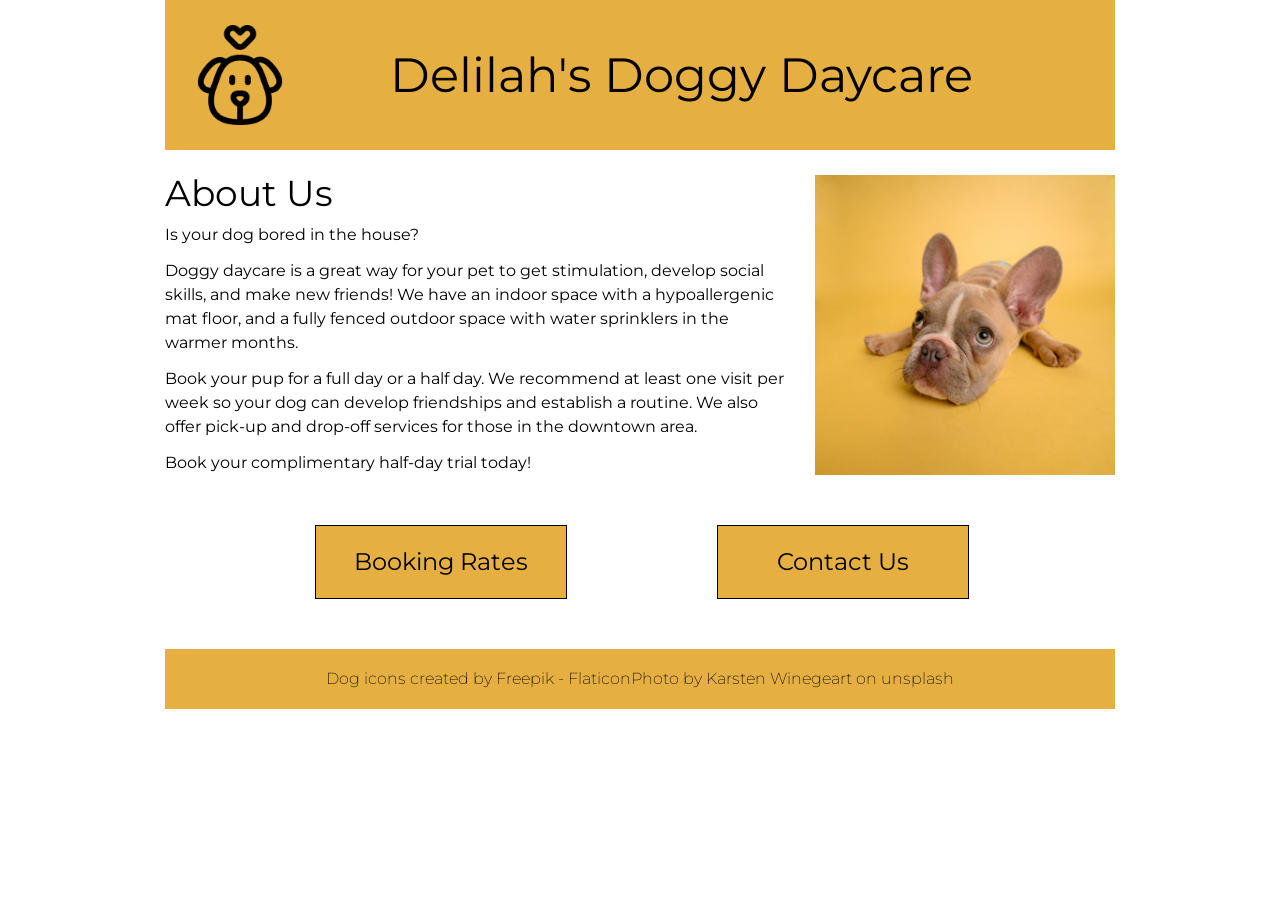
<file: index.html>
<!DOCTYPE html>
<html lang="en">

<head>
    <meta charset="UTF-8">
    <meta http-equiv="X-UA-Compatible" content="IE=edge">
    <meta name="viewport" content="width=device-width, initial-scale=1.0">
    <title>Delilah's Doggy Daycare - Home</title>
    <!-- style sheets -->
    <link rel="stylesheet" href="styles/reset.css">
    <link rel="stylesheet" href="styles/styles.css">
    <!-- fonts -->
    <link rel="preconnect" href="https://fonts.googleapis.com">
    <link rel="preconnect" href="https://fonts.gstatic.com" crossorigin>
    <link href="https://fonts.googleapis.com/css2?family=Montserrat:wght@200;400;600&display=swap" rel="stylesheet">
</head>

<body>
    <header>
        <a href="index.html" class="flex">
            <img src="images/dog.png" alt="outline of a dog's face with heart above it">
            <h1>Delilah's Doggy Daycare</h1>
        </a>
    </header>
    <main class="index">
        <div class="flex">
            <section class="about-us">
                <h2 class="main-h2">About Us</h2>
                <p class="main-p">Is your dog bored in the house?</p>
                <p class="main-p">Doggy daycare is a great way for your pet to get stimulation, develop social skills, and make new
                    friends! We have an indoor space with a hypoallergenic mat floor, and a fully fenced outdoor space
                    with water sprinklers in the warmer months.</p>
                <p class="main-p">Book your pup for a full day or a half day. We recommend at least one visit per week so your dog can
                    develop friendships and establish a routine. We also offer pick-up and drop-off services for those
                    in the downtown area.</p>
                <p class="main-p">Book your complimentary half-day trial today!</p>
            </section>
            <img id="maindog" src="images/dog-yellow-background.jpg" alt="french bulldog puppy with large ears looking sad on mustard yellow background">
        </div>
        <div class="flex">
            <a id="fake-button1" class="fake-button large-text" href="pages/booking.html">Booking Rates</a>
            <a id="fake-button2" class="fake-button large-text" href="pages/contact.html">Contact Us</a>
        </div>
    </main>
    <footer>
        <p>Dog icons created by <a href="https://www.flaticon.com/free-icons/dog" title="dog icons">Freepik -
                Flaticon</a></p>
        <p>Photo by <a href="https://unsplash.com/photos/NE0XGVKTmcA">Karsten Winegeart</a> on unsplash</p>
    </footer>
</body>

</html>
</file>
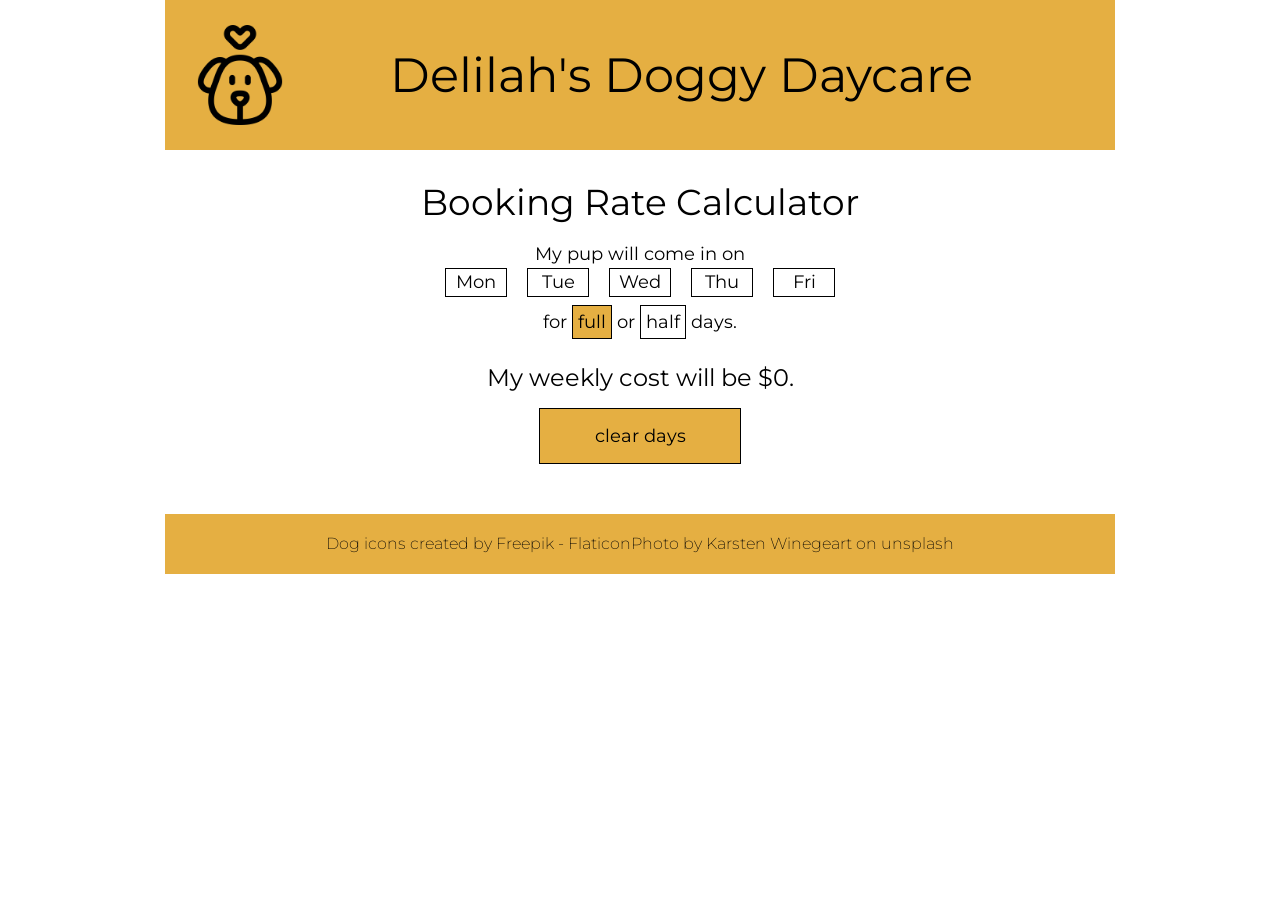
<file: pages/booking.html>
<!DOCTYPE html>
<html lang="en">

<head>
    <meta charset="UTF-8">
    <meta http-equiv="X-UA-Compatible" content="IE=edge">
    <meta name="viewport" content="width=device-width, initial-scale=1.0">
    <title>Delilah's Doggy Daycare - Booking Rates</title>
    <!-- style sheets -->
    <link rel="stylesheet" href="../styles/reset.css">
    <link rel="stylesheet" href="../styles/styles.css">
    <!-- fonts -->
    <link rel="preconnect" href="https://fonts.googleapis.com">
    <link rel="preconnect" href="https://fonts.gstatic.com" crossorigin>
    <link href="https://fonts.googleapis.com/css2?family=Montserrat:wght@200;400;600&display=swap" rel="stylesheet">
</head>

<body >
    <header>
        <a href="../index.html" class="flex">
            <img src="../images/dog.png" alt="outline of a dog's face with heart above it">
            <h1>Delilah's Doggy Daycare</h1>
        </a>
    </header>
    <main id="booking-main" class="booking-page">
        <h2>Booking Rate Calculator</h2>
        <p>My pup will come in on</p>
        <ul class="flex day-selector">
            <li class = "blue-hover" id="monday">Mon</li>
            <li class = "blue-hover" id="tuesday">Tue</li>
            <li class = "blue-hover" id="wednesday">Wed</li>
            <li class = "blue-hover" id="thursday">Thu</li>
            <li class = "blue-hover" id="friday">Fri</li>
        </ul>
        <p>for <span class="clicked small-button blue-hover" id="full">full</span> or <span class="small-button blue-hover" id="half">half</span> days.</p>
        <p class="top-margin large-text">My weekly cost will be $<span id="calculated-cost">0</span>.</p>
        <p class="fake-button blue-hover" id="clear-button">clear days</p>
    </main>
    <footer>
        <p>Dog icons created by <a href="https://www.flaticon.com/free-icons/dog" title="dog
                    icons">Freepik -
                Flaticon</a></p>
        <p>Photo by <a href="https://unsplash.com/photos/NE0XGVKTmcA">Karsten
                Winegeart</a> on unsplash</p>
    </footer>
    <script src="../scripts/booking.js"></script>
</body>

</html>
</file>
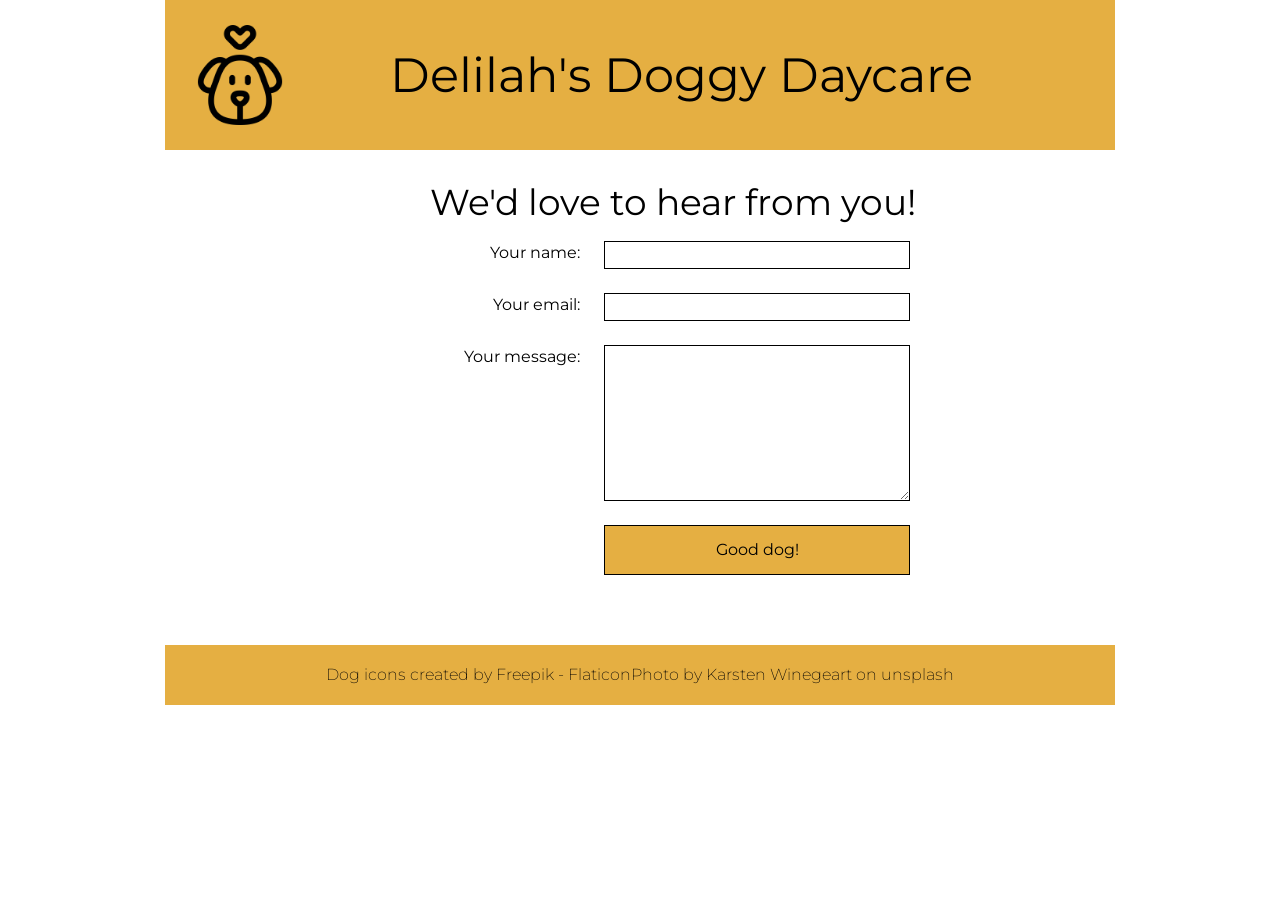
<file: pages/contact.html>
<!DOCTYPE html>
<html lang="en">

<head>
    <meta charset="UTF-8">
    <meta http-equiv="X-UA-Compatible" content="IE=edge">
    <meta name="viewport" content="width=device-width, initial-scale=1.0">
    <title>Delilah's Doggy Daycare - Contact Us</title>
    <!-- style sheets -->
    <link rel="stylesheet" href="../styles/reset.css">
    <link rel="stylesheet" href="../styles/styles.css">
    <!-- fonts -->
    <link rel="preconnect" href="https://fonts.googleapis.com">
    <link rel="preconnect" href="https://fonts.gstatic.com" crossorigin>
    <link href="https://fonts.googleapis.com/css2?family=Montserrat:wght@200;400;600&display=swap" rel="stylesheet">
</head>

<body>
    <header>
        <a href="../index.html" class="flex">
            <img src="../images/dog.png" alt="outline of a dog's face with heart above it">
            <h1>Delilah's Doggy Daycare</h1>
        </a>
    </header>
    <main class="contact" id = "contact-page">
        <h2>We'd love to hear from you!</h2>
        <form>
            <div class="flex">
                <label for="user-name">Your name:</label>
                <input type="text" id="user-name">
            </div>
            <div class="flex">
                <label for="user-email">Your email:</label>
                <input type="email" id = "user-email">
            </div>
            <div class="flex">
                <label for="user-message">Your message:</label>
                <textarea id="user-message"></textarea>
            </div>
            <button class = "fake-button blue-hover" type="submit" id = "submit-button">Good dog!</button>
        </form>
    </main>
    <footer>
        <p>Dog icons created by <a href="https://www.flaticon.com/free-icons/dog" title="dog icons">Freepik -
                Flaticon</a></p>
        <p>Photo by <a href="https://unsplash.com/photos/NE0XGVKTmcA">Karsten Winegeart</a> on unsplash</p>
    </footer>
    <script src="../scripts/contact.js"></script>
</body>

</html>
</file>
<file: styles/styles.css>
/*
	Name: Ranjit Ladhroya
	Instructor: Hamdy Ibrahim
	Assignment: Javascript and deploying a website 
*/

/************* your name: Ranjit Ladhroya

INSTRUCTIONS:
Comments starting with TO-DO have been included in this file to describe the needed styling: please translate these to the appropriate CSS declarations. 

Comments starting with TO-DO may be left in for reference or removed entirely: all other comments should be left as-is for ease of review.

You are discouraged from changing any provided CSS.

***** colour palette: *****
- mustard yellow (used for header, footer, and buttons): #E5AF42
- cornflower blue (used for hover states): #4278e5


/************* site defaults *************/

body {
    width: 950px;
    margin: 0 auto;
    font-family: 'Montserrat', sans-serif;
    line-height: 1.5;
}

/* TO DO: all elements with the .flex class applied are to be made into flex-box containers. */
.flex {
    display: flex;
  }

/************* site-wide text styling *************/

/* TO DO:
    ---> first-level headings are size 48px, centered vertically and horizontally in the available space.
    - 2nd-level headings have a font size of 36px, and 12px of space below.
    - any element with the .large-text class has a font size of 24px.
    - any element with the .fake-button class will have a background colour of mustard yellow 
    (see colour palette above), be center aligned, with a line-height of 3 and a solid black border that is 1px wide.
    - all anchors will have the underline removed and be black in colour. all anchors in the main and footer
     sections will be underlined in their hover-state.
    - the hover-state of .fake-button and .blue-hover elements will:
        - add an underline, 
        - set the background-colour to cornflower blue (see colour palette above),
        - change the text colour to white, and 
        - change the cursor to pointer.
*/
/*     - first-level headings are size 48px, centered vertically and horizontally in the available space .  */
/* tag: needwork */
/* ******************************** */

h1, .fake-button {
    text-align: center;
}

h1 {
    font-size: 48px;
    line-height: 150px; /* Centered vertically and horizontally */
}

h2 {
    font-size: 36px;
    margin-bottom: 12px; 
}

.large-text { font-size: 24px; }

.fake-button {
    background-color: #E5AF42; /* Mustard Yellow */
    border: 1px solid black; /*  black border */
    line-height: 3;
}

a {
    color: black; /* Black text  */
    text-decoration: none; 
}

main a:hover, footer a:hover { text-decoration: underline; } 

.fake-button:hover, .blue-hover:hover {
    background-color: #4278e5; /*  Blue on hover */
    color: white; /* White text on hover */
    cursor: pointer;
    text-decoration: underline; /* Underline on hover */
}

/************* header/footer styling *************/

/* TO DO:
    - the header and footer will be the same mustard-yellow as the buttons.
    - the header is 150px tall.
    - the header image is 100px wide and tall with 25px of space above, below, and on its left,
     and the top-level heading is centered in the remaining width.
    - there will be 25px of space between the header and main, and 50px of space between main and footer.
    -> NOTGOOD. the footer will be 60px tall, have a font-weight of 200, and the text within will 
    be centered vertically and horizontally.
*/

header, footer {
    background-color: #E5AF42; /* Mustard Yellow */
}

header { height: 150px; }

header img {
    height: 100px; /* Header image size */
    margin: 25px 100px 25px 25px; /* Space around the header image */
}

main { margin: 25px 0 50px; } 

footer {
    align-items: center;
    display: flex;
    font-weight: 200;
    height: 60px;
    justify-content: center;
}

/************* index page *************/

/* TO-DO: 
    - this is a 2-column layout: text on the left, and an image on the right. 
    The image will be 300px wide, with 25px between it and the text column,
     which takes up the remaining space. The image will also have 50px of space below.
    - the h2 on this page will have a line-height equal to the font size.
    - each paragraph on this page will have 12px of space beneath it.
    - each fake-button on this page will be 250px wide with 150px of space between them.
    - the pair of fake-buttons will be centered on the page. HINT: can calculate the
     required margin to make them appear to be centered.
*/

/* - this is a 2-column layout: text on the left, and an image on the right.
 The image will be 300px wide, with 25px between it and the text column,
  which takes up the remaining space. The image will also have 50px of space below. */

  #maindog {
    width: 300px;
    margin-left: 25px;
    margin-bottom: 50px;
}
/* The h2 on this page will have the line height equal to the font size. */
.main-h2{
    line-height: 1;
}

.main-p{
    margin-bottom: 12px;
}
/* Each fake button on this page will be 250px wide  */
#fake-button1, #fake-button2  {
    width: 250px;
    
}
/*150px space between them.*/
#fake-button1 {
    width: 250px;
    margin-right: 150px;
    margin-left: 150px;
}


/************* bookings page *************/

/* TO-DO:
    - the contents of the booking-page will be 600px wide, and all content centered within the available space.
    - text will have a size of 18px.
    - there will be 12px of space below the day-selectors, and 20px of space between each list item. List items are 60px wide.
    - List items & the small-button elements will have a solid black border that is 1px wide. Small-buttons will also have 5px of space between the border and the content.
    - items tagged with .top-margin will have 24 px of space above, and 12px of space below.
    - the "clear days" button will be 200px wide.
    - any element tagged with the .clicked class will turn mustard yellow. **This will be very important for your JavaScript.**
    - all items within the page will be centered within their available space.

*/

/* The contents of the booking page will be 600px wide, 
and all content are centered */

#booking-main {
    align-items: center;
    display: flex;
    flex-direction: column;
    font-size: 18px;
    justify-content: center;
    margin-left: 175px;
    width: 600px;
}

/* Day selector and list item styling */
.day-selector {
    margin-bottom: 12px; /* The space below the day selectors */
}

main ul li {
    margin: 0 10px; /* Space on the right and left of the list */
    text-align: center;
    width: 60px; /* Width of the list */
}


main ul li, .small-button {
    border: 1px solid black; /* Solid black border */
}

.small-button {
    padding: 5px; /* Padding inside small buttons */
}


.top-margin {
    margin-bottom: 12px; /* The amount of space below */
    margin-top: 24px; /* The amount of space above */
}

/* Clear days button styling */
#clear-button {
    width: 200px; /* Width of clear days button */
}


.clicked {
    background-color: #E5AF42; /* Mustard yellow background for clicked elements */
}

/************* contact page *************/
/* TO DO:
    - the main section of the .contact page will be 420px tall, and centered.
    - the contents will be 2 columns: the labels column is 150px wide and right-aligned,
     and the input column is 300px wide. There will be 24px of space between the columns, 
     and the pair of columns will be centered on the page.
    - the textarea element will be 150px tall.
    - all form input, textarea, and and button elements will have the same font as the rest of the page,
     a line-height of 24px, a font-size of 16px, and the same border as other buttons on the site. 
     There will be 24px of space below each of these elements.
    - the edges of the button will line up exactly with the text-area element. HINT: time for some math!
*/

/* Contact page styling */
#contact-page {
    height: 420px;
    margin-left: 265px;
}


form div label {
    margin-right: 24px; /* Space between the label and input */
    text-align: right;
    width: 150px; 
}

form div input, form div textarea {
    width: 300px; /* Textarea width */
}

/* Specific styling for textarea */
form div textarea { height: 150px; }


#contact-page input, 
#contact-page textarea, 
#contact-page button {
    border: 1px solid black; /* A black border */
    font-family: 'Montserrat', sans-serif;
    font-size: 16px;
    line-height: 24px;
    margin-bottom: 24px; /* Space below each element */
}

/* Button styling to align with the textarea */
#contact-page button {
    height: 50px;
    margin-left: 174px; /* Aligned with textarea */
    width: 306px; /* Width to match the textarea */
}
</file>
